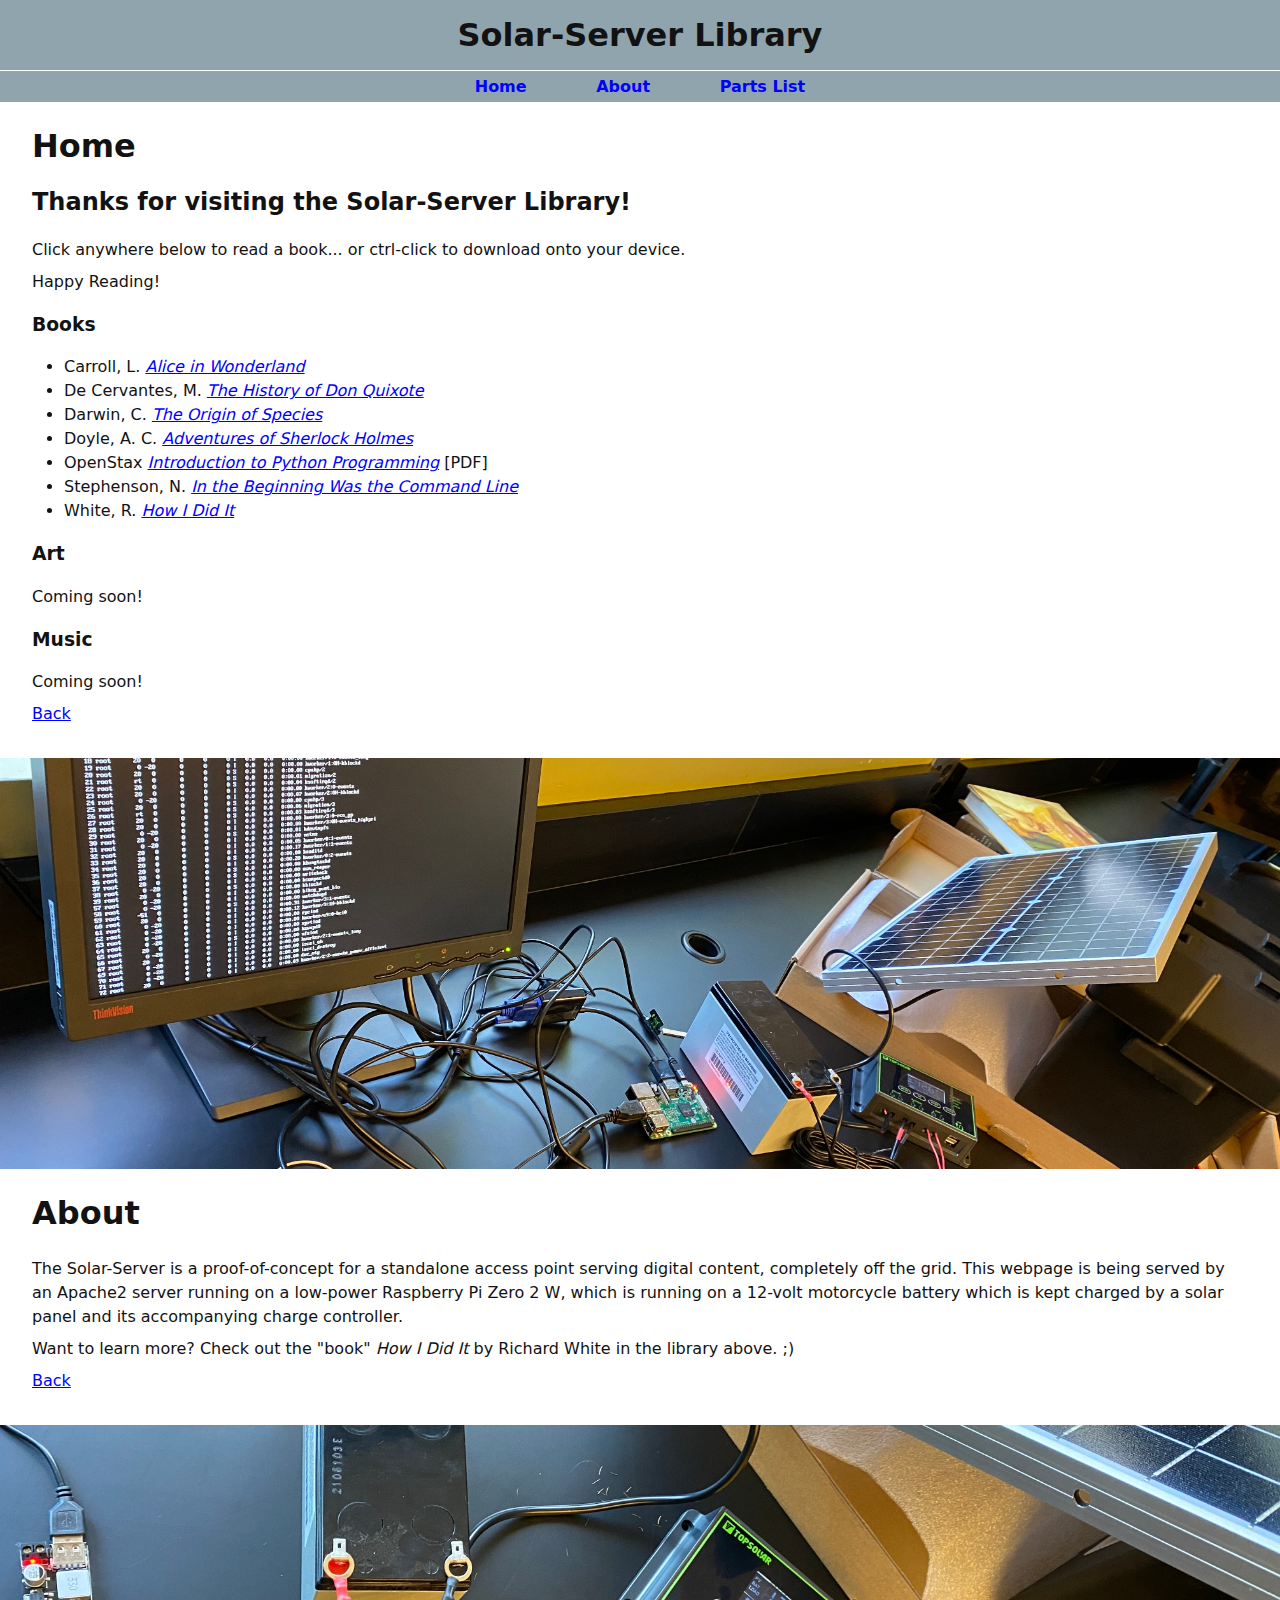
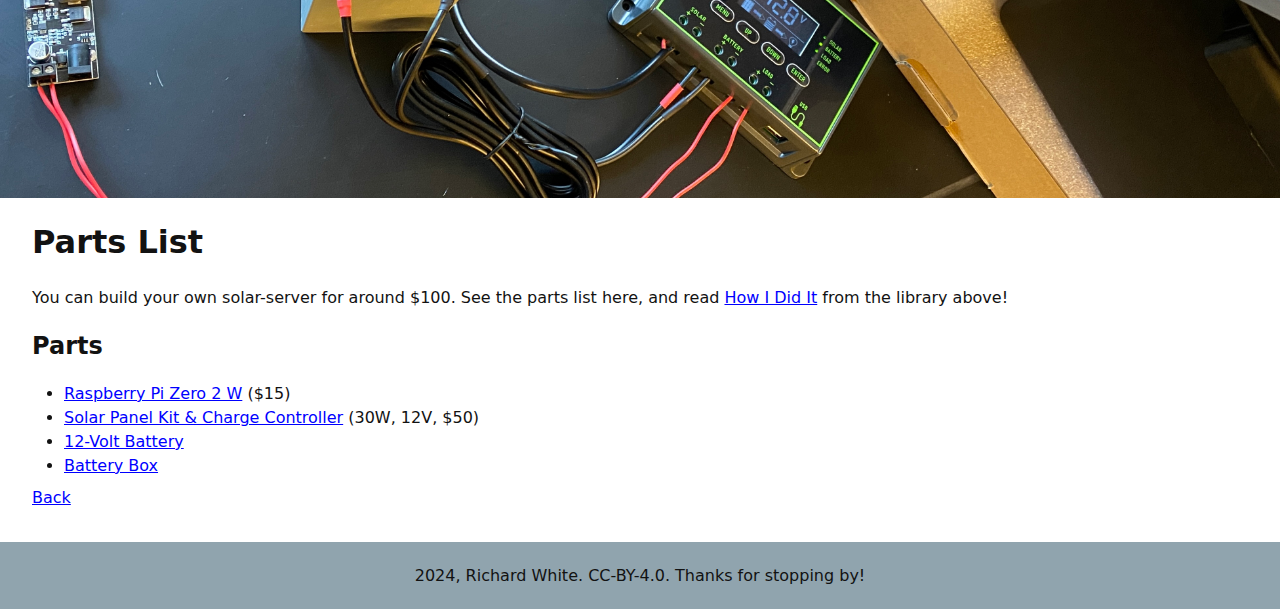
<file: site/index.html>
<!-- Richard White's simple one-page website. -->

<!DOCTYPE html>
<html lang="en">
    <head>
        <meta charset="utf-8">
        <meta name="viewport" content="width=device-width,initial-scale=1">
        <title>SolarServer Library</title>
        <meta name="description" content="Site description">
        <link rel="stylesheet" href="styles.css">
    </head>
    <body>
        <header id="home">
            <h1>Solar-Server Library</h1>
        </header>
        
        <nav>
            <a href="#home">Home</a>
            <a href="#about">About</a>
            <a href="#partslist">Parts List</a>
        </nav>
        
        <main>
            <section>
                <h1>Home</h1>
                <h2>Thanks for visiting the Solar-Server Library!</h2>
                <p>Click anywhere below to read a book... or ctrl-click to download onto your device.</p>
                <p>Happy Reading!</p>
                <h3>Books</h3>
                <ul>
                    <li>Carroll, L. <a href="./library/alice_in_wonderland.txt"><i>Alice in Wonderland</i></a></li>
                    <li>De Cervantes, M. <a href="./library/de_cervantes-the_history_of_don_quixote.txt"><i>The History of Don Quixote</i></a></li>
                    <li>Darwin, C. <a href="./library/pg22764-h/pg22764-images.html"><i>The Origin of Species</i></a></li>
                    <li>Doyle, A. C. <a href="./library/pg48320.txt"><i>Adventures of Sherlock Holmes</i><a></li>
                    <li>OpenStax <a href="./library/Introduction_to_Python_Programming_-_WEB.pdf"><i>Introduction to Python Programming</i></a> [PDF]</li>
                    <li>Stephenson, N. <a href="./library/command.txt"><i>In the Beginning Was the Command Line</i></a></li>
                    <li>White, R. <a href="./library/how_i_did_it.html"><i>How I Did It</i></a></li>
                </ul>
                <h3>Art</h3>
                <p>Coming soon!</p>
                <h3>Music</h3>
                <p>Coming soon!</p>
                <p><a href="#home">Back</a></p>
            </section>
            
            <img src="./assets/development2.jpg" />
            
            <section id="about">
                <h1>About</h1>
                <p>The Solar-Server is a proof-of-concept for a standalone access point serving digital content, completely off the grid. This webpage is being served by an Apache2 server running on a low-power Raspberry Pi Zero 2 W, which is running on a 12-volt motorcycle battery which is kept charged by a solar panel and its accompanying charge controller.</p>
                <p>Want to learn more? Check out the "book" <i>How I Did It</i> by Richard White in the library above. ;)</p>
                <p><a href="#home">Back</a></p>
            </section>
            
            <img src="./assets/development3.jpg" />
                        
            <section id="partslist">
                <h1>Parts List</h1>
                <p>You can build your own solar-server for around $100. See the parts list here, and read <a href="./library/how_i_did_it.html">How I Did It</a> from the library above!</p>
                <h2>Parts</h2>
                <ul>
                    <li><a href="https://www.adafruit.com/product/5291">Raspberry Pi Zero 2 W</a> ($15)</li>
                    <li><a href="https://www.amazon.com/Topsolar-Monocrystalline-Maintainer-Controller-Adjustable/dp/B0CSCQKJ32?th=1">Solar Panel Kit & Charge Controller</a> (30W, 12V, $50)</li>
                    <li><a href="https://www.amazon.com/Yuasa-NP7-12-Sealed-Battery-Terminal/dp/B00FA61Q1G">12-Volt Battery</a></li>
                    <li><a href="https://www.amazon.com/Camco-55363-Standard-Battery-Box/dp/B00EOX2QJC?th=1">Battery Box</a></li>
                </ul>
                <p><a href="#home">Back</a></p>
            </section>   
            
        </main>
        
        <footer>
            <p>2024, Richard White. CC-BY-4.0. Thanks for stopping by!</p>
        </footer>
    </body>
</html>
</file>
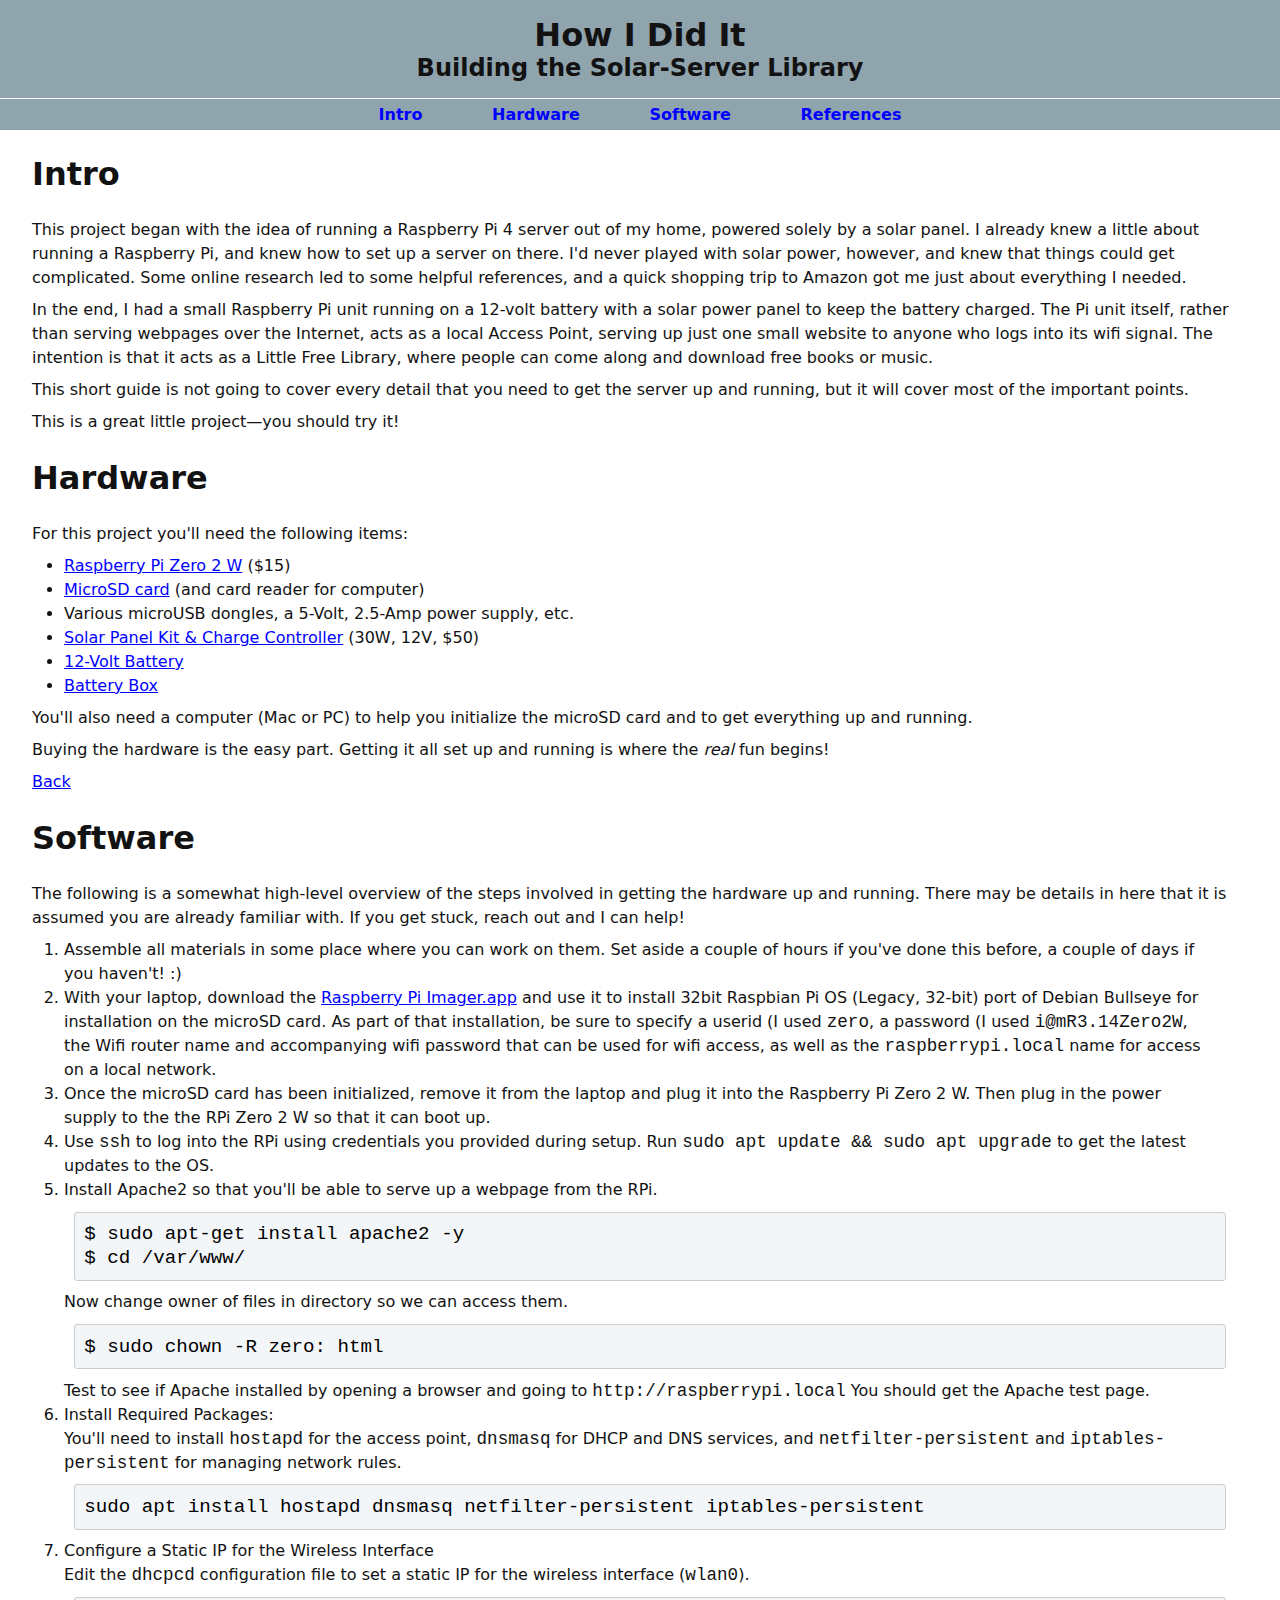
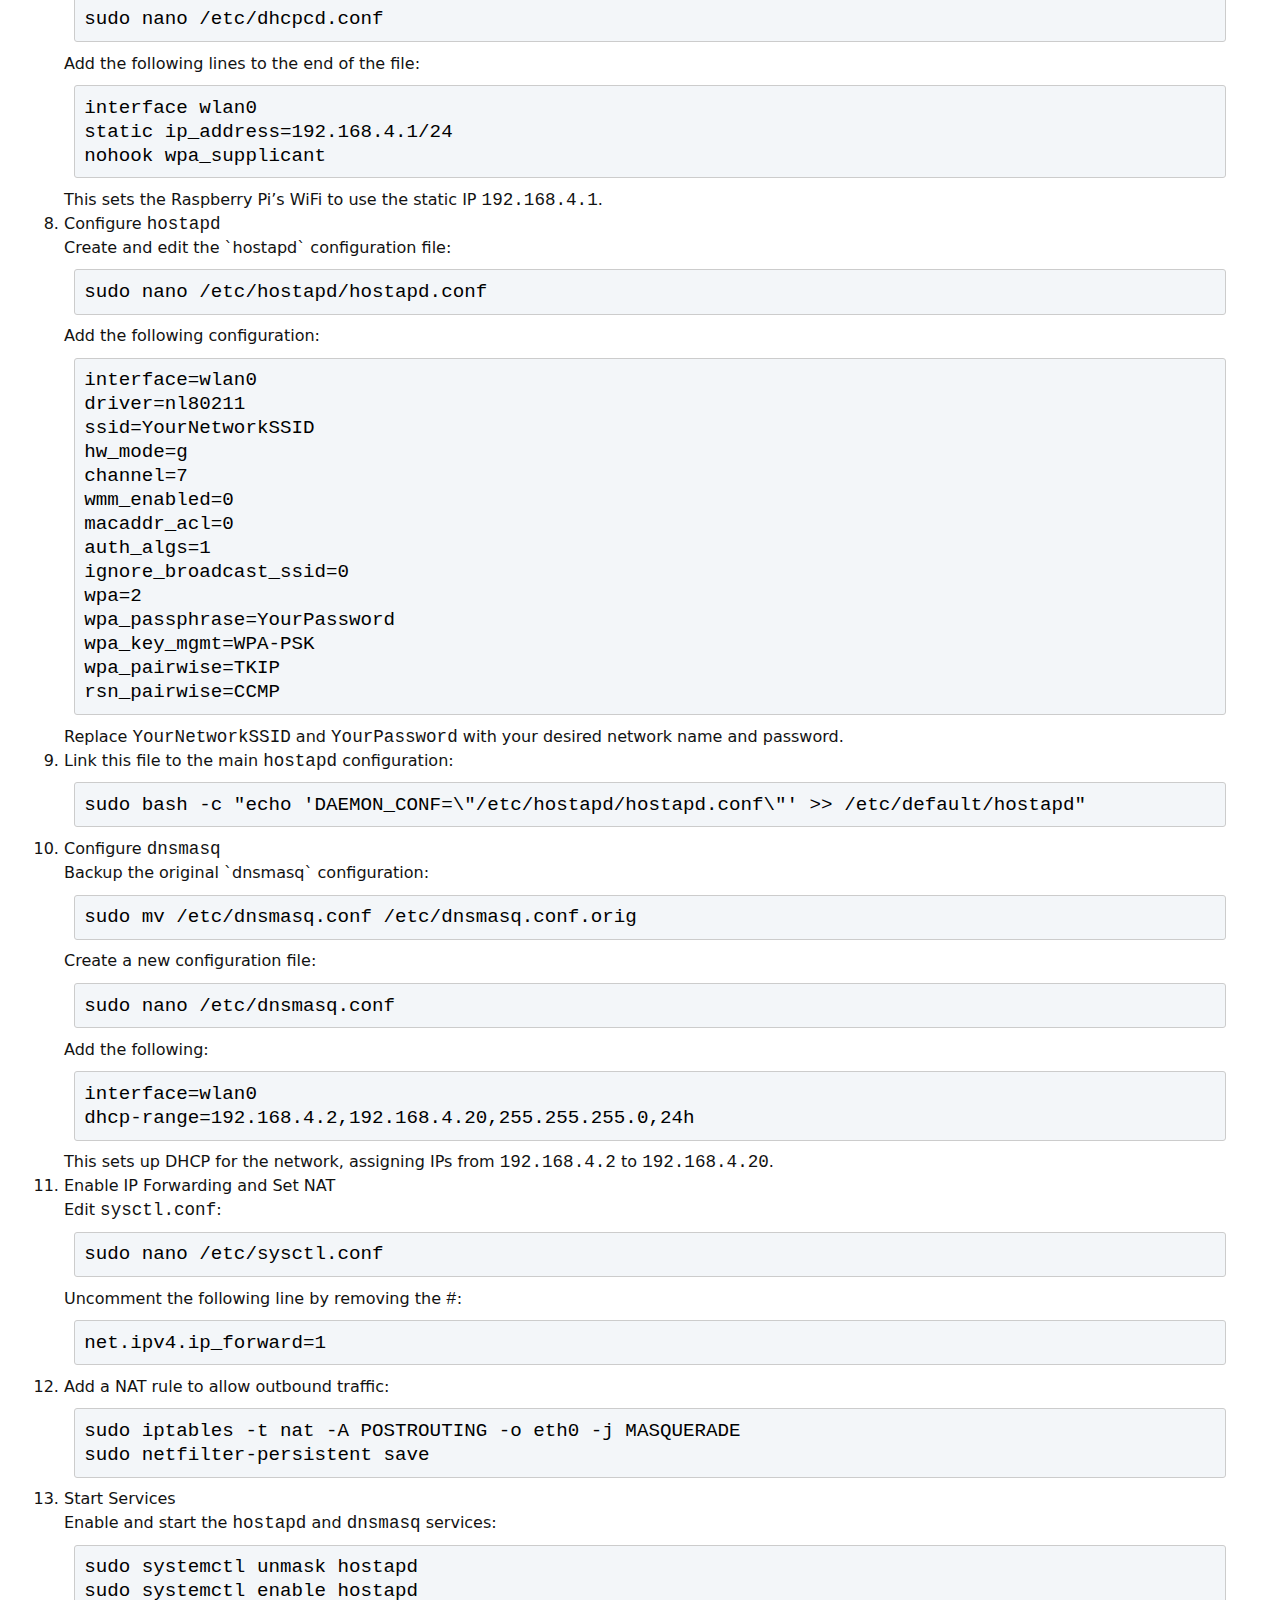
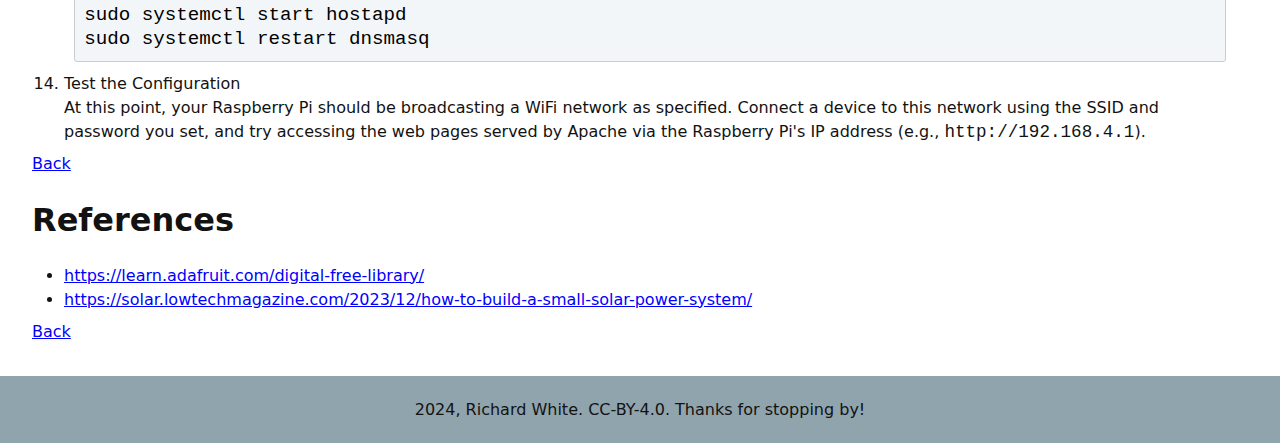
<file: site/library/how_i_did_it.html>
<!-- Richard White's simple one-page website. -->

<!DOCTYPE html>
<html lang="en">
    <head>
        <meta charset="utf-8">
        <meta name="viewport" content="width=device-width,initial-scale=1">
        <title>SolarServer Library</title>
        <meta name="description" content="Site description">
        <link rel="stylesheet" href="../styles.css">
    </head>
    <body>
        <header id="home">
            <h1>How I Did It</h1>
            <h2>Building the Solar-Server Library</h2>
        </header>
        
        <nav>
            <a href="#home">Intro</a>
            <a href="#hardware">Hardware</a>
            <a href="#software">Software</a>
            <a href="#references">References</a>
        </nav>
        
        <main>
            <section id="intro">
            <h1>Intro</h1>
                <p>This project began with the idea of running a Raspberry Pi 4 server out of my home, powered solely by a solar panel. I already knew a little about running a Raspberry Pi, and knew how to set up a server on there. I'd never played with solar power, however, and knew that things could get complicated. Some online research led to some helpful references, and a quick shopping trip to Amazon got me just about everything I needed.</p>
                <p>In the end, I had a small Raspberry Pi unit running on a 12-volt battery with a solar power panel to keep the battery charged. The Pi unit itself, rather than serving webpages over the Internet, acts as a local Access Point, serving up just one small website to anyone who logs into its wifi signal. The intention is that it acts as a Little Free Library, where people can come along and download free books or music.</p>
                <p>This short guide is not going to cover every detail that you need to get the server up and running, but it will cover most of the important points.</p>
                <p>This is a great little project&mdash;you should try it!</p>
            </section>
            
            <section id="hardware">
                <h1>Hardware</h1>
                <p>For this project you'll need the following items:</p>
                <ul>
                    <li><a href="https://www.adafruit.com/product/5291">Raspberry Pi Zero 2 W</a> ($15)</li>
                    <li><a href="https://www.amazon.com/gp/product/B06XWN9Q99/?th=1">MicroSD card</a> (and card reader for computer)</li>
                    <li>Various microUSB dongles, a 5-Volt, 2.5-Amp power supply, etc.</li>
                    <li><a href="https://www.amazon.com/Topsolar-Monocrystalline-Maintainer-Controller-Adjustable/dp/B0CSCQKJ32?th=1">Solar Panel Kit & Charge Controller</a> (30W, 12V, $50)</li>
                    <li><a href="https://www.amazon.com/Yuasa-NP7-12-Sealed-Battery-Terminal/dp/B00FA61Q1G">12-Volt Battery</a></li>
                    <li><a href="https://www.amazon.com/Camco-55363-Standard-Battery-Box/dp/B00EOX2QJC?th=1">Battery Box</a></li>
                </ul>
                <p>You'll also need a computer (Mac or PC) to help you initialize the microSD card and to get everything up and running.</p>
                <p>Buying the hardware is the easy part. Getting it all set up and running is where the <i>real</i> fun begins!</p>
                <p><a href="#home">Back</a></p>
            </section>
            
            <section id="software">
                <h1>Software</h1>
                <p>The following is a somewhat high-level overview of the steps involved in getting the hardware up and running. There may be details in here that it is assumed you are already familiar with. If you get stuck, reach out and I can help!</p>
                <ol>
                    <li>Assemble all materials in some place where you can work on them. Set aside a couple of hours if you've done this before, a couple of days if you haven't! :)</li>
                    <li>With your laptop, download the <a href="https://www.raspberrypi.com/software/">Raspberry Pi Imager.app</a> and use it to install 32bit Raspbian Pi OS (Legacy, 32-bit) port of Debian Bullseye for installation on the microSD card. As part of that installation, be sure to specify a userid (I used <code>zero</code>, a password (I used <code>i@mR3.14Zero2W</code>, the Wifi router name and accompanying wifi password that can be used for wifi access, as well as the <code>raspberrypi.local</code> name for access on a local network.</li>
                    <li>Once the microSD card has been   initialized, remove it from the laptop and plug it into the Raspberry Pi Zero 2 W. Then plug in the power supply to the the RPi Zero 2 W so that it can boot up.</li>
                    <li>Use <code>ssh</code> to log into the RPi using credentials you provided during setup. Run <code>sudo apt update && sudo apt upgrade</code> to get the latest updates to the OS.</li>
                    <li>Install Apache2 so that you'll be able to serve up a webpage from the RPi.
                        <pre>$ sudo apt-get install apache2 -y
$ cd /var/www/</pre>
                        Now change owner of files in directory so we can access them.
                        <pre>$ sudo chown -R zero: html </pre>
                        Test to see if Apache installed by opening a browser and going to <code>http://raspberrypi.local</code>
                        You should get the Apache test page.</li>
                    <li>Install Required Packages:<br />
                        You'll need to install <code>hostapd</code> for the access point, <code>dnsmasq</code> for DHCP and DNS services, and <code>netfilter-persistent</code> and <code>iptables-persistent</code> for managing network rules.
                        <pre>sudo apt install hostapd dnsmasq netfilter-persistent iptables-persistent</pre></li>
                    <li>Configure a Static IP for the Wireless Interface<br />
                        Edit the <code>dhcpcd</code> configuration file to set a static IP for the wireless interface (<code>wlan0</code>).
                        <pre>sudo nano /etc/dhcpcd.conf</pre>
                        Add the following lines to the end of the file:
                        <pre>interface wlan0
static ip_address=192.168.4.1/24
nohook wpa_supplicant</pre>
                        This sets the Raspberry Pi’s WiFi to use the static IP <code>192.168.4.1</code>.</li>
                    <li>Configure <code>hostapd</code><br />
                        Create and edit the `hostapd` configuration file:
                        <pre>sudo nano /etc/hostapd/hostapd.conf</pre>
                        Add the following configuration:
                        <pre>interface=wlan0
driver=nl80211
ssid=YourNetworkSSID
hw_mode=g
channel=7
wmm_enabled=0
macaddr_acl=0
auth_algs=1
ignore_broadcast_ssid=0
wpa=2
wpa_passphrase=YourPassword
wpa_key_mgmt=WPA-PSK
wpa_pairwise=TKIP
rsn_pairwise=CCMP</pre>
                        Replace <code>YourNetworkSSID</code> and <code>YourPassword</code> with your desired network name and password.</li>
                    <li>
                        Link this file to the main <code>hostapd</code> configuration:<br />
                        <pre>sudo bash -c "echo 'DAEMON_CONF=\"/etc/hostapd/hostapd.conf\"' >> /etc/default/hostapd"</pre>
                    </li>
                    <li>Configure <code>dnsmasq</code><br />
                        Backup the original `dnsmasq` configuration:
                        <pre>sudo mv /etc/dnsmasq.conf /etc/dnsmasq.conf.orig</pre>
                        Create a new configuration file:
                        <pre>sudo nano /etc/dnsmasq.conf</pre>
                        Add the following:
                        <pre>interface=wlan0
dhcp-range=192.168.4.2,192.168.4.20,255.255.255.0,24h</pre>
                        This sets up DHCP for the network, assigning IPs from <code>192.168.4.2</code> to <code>192.168.4.20</code>.</li>
                    <li>Enable IP Forwarding and Set NAT<br />
                        Edit <code>sysctl.conf</code>:
                        <pre>sudo nano /etc/sysctl.conf</pre>
                        Uncomment the following line by removing the <code>#</code>:
                        <pre>net.ipv4.ip_forward=1</pre>
                    </li>
                    <li>Add a NAT rule to allow outbound traffic:<br />
                        <pre>sudo iptables -t nat -A POSTROUTING -o eth0 -j MASQUERADE
sudo netfilter-persistent save</pre>
                    </li>
                    <li>Start Services<br />
                        Enable and start the <code>hostapd</code> and <code>dnsmasq</code> services:
                        <pre>sudo systemctl unmask hostapd
sudo systemctl enable hostapd
sudo systemctl start hostapd
sudo systemctl restart dnsmasq</pre>
                    </li>
                    <li>Test the Configuration<br />
                        At this point, your Raspberry Pi should be broadcasting a WiFi network as specified. Connect a device to this network using the SSID and password you set, and try accessing the web pages served by Apache via the Raspberry Pi's IP address (e.g., <code>http://192.168.4.1</code>).
                    </li>
                    
                </ol>
                <p><a href="#home">Back</a></p>
            </section>
            
            <section id="references">
                <h1>References</h1>
                <ul>
                    <li><a href="https://learn.adafruit.com/digital-free-library/">https://learn.adafruit.com/digital-free-library/</a></li>
                    <li><a href="https://solar.lowtechmagazine.com/2023/12/how-to-build-a-small-solar-power-system/">https://solar.lowtechmagazine.com/2023/12/how-to-build-a-small-solar-power-system/</a></li>
                </ul>
                <p><a href="#home">Back</a></p>
            </section>   
            
        </main>
        
        <footer>
            <p>2024, Richard White. CC-BY-4.0. Thanks for stopping by!</p>
        </footer>
    </body>
</html>
</file>
<file: site/styles.css>
/* These styles are used for a minimal web page. Richard White */

* { margin: 0; padding: 0; width: 100%; box-sizing: border-box; 
    
    /* Color scheme */
      --textcolor: #121212;
      --bgcolor: #fff;
      --highlight: #00f;
      --headerbg: #90A4AE;
      --rollover: #f00;

}

body { 
        font-size: 16px;
        font-family: system-ui, sans-serif;
        color: var(--textcolor);
        background: var(--bgcolor);
    }

header {
        text-align: center; 
        overflow: auto;
        width: 100%; 
        padding: 1em 2em;
        background: var(--headerbg);
    }

header h1, header h2, header h3, header h4 {
        margin: 0;
        }

header a:link, header a:visited {
        text-decoration: none; 
        color: #000; 
    }

header a:hover, header a:active {
        color: #ccc; 
    }
    
nav 
    { 
        width: 100%; 
        height: 2em;
        padding: 1em auto;
        border-top: solid 1px #fff;
        text-align: center;
        font-weight: bold;
        overflow: hidden;
        background: var(--headerbg);
    }
nav a:link, nav a:visited 
    { 
        margin: 0 2em;
        text-align: center;
        vertical-align: middle;
        line-height: 2em;
        text-decoration: none; 
        color: var(--highlight);
        background: var(--headerbg);
    }
    
nav a:hover, nav a:active 
    { 
        color: #fff;  
    }   

        
main 
    { 
        overflow: auto; 
        line-height: 1.5em;
    }

section
    {
        margin: 2em 0;
        padding: 0 2em;
    } 

     
h1, h2, h3, h4
    {
        margin: 1em 0;
    }
    
p   {
        margin: 0.5em 0;
    }

a:link, a:visited {
    color: var(--highlight);
}

a:hover, a:active 
{ 
    color: var(--rollover); 
}   

    
ul, ol {
        padding: 0 2em;
    }

/* code blocks  */
code {font-family: "Courier";
      font-size: 1.1em; }
    
pre { font-family: "Courier";
        margin: 0.5em;
        border: solid 1px #ccc;
        border-radius: 3px;
        padding: 0.5em;
        font-size: 1.2em;
        background: #f3f6f9;
        color: #000; 
        overflow: auto;}

footer
    {
        padding: 1em 2em;
        text-align: center;
        background: var(--headerbg);
    }

               
img, video, audio {
        width: 100%;
        display: block;
        height: auto;
    }

/* ------- Wider screens ------- */
    
@media (min-width: 850px) 
{
    
}
</file>
